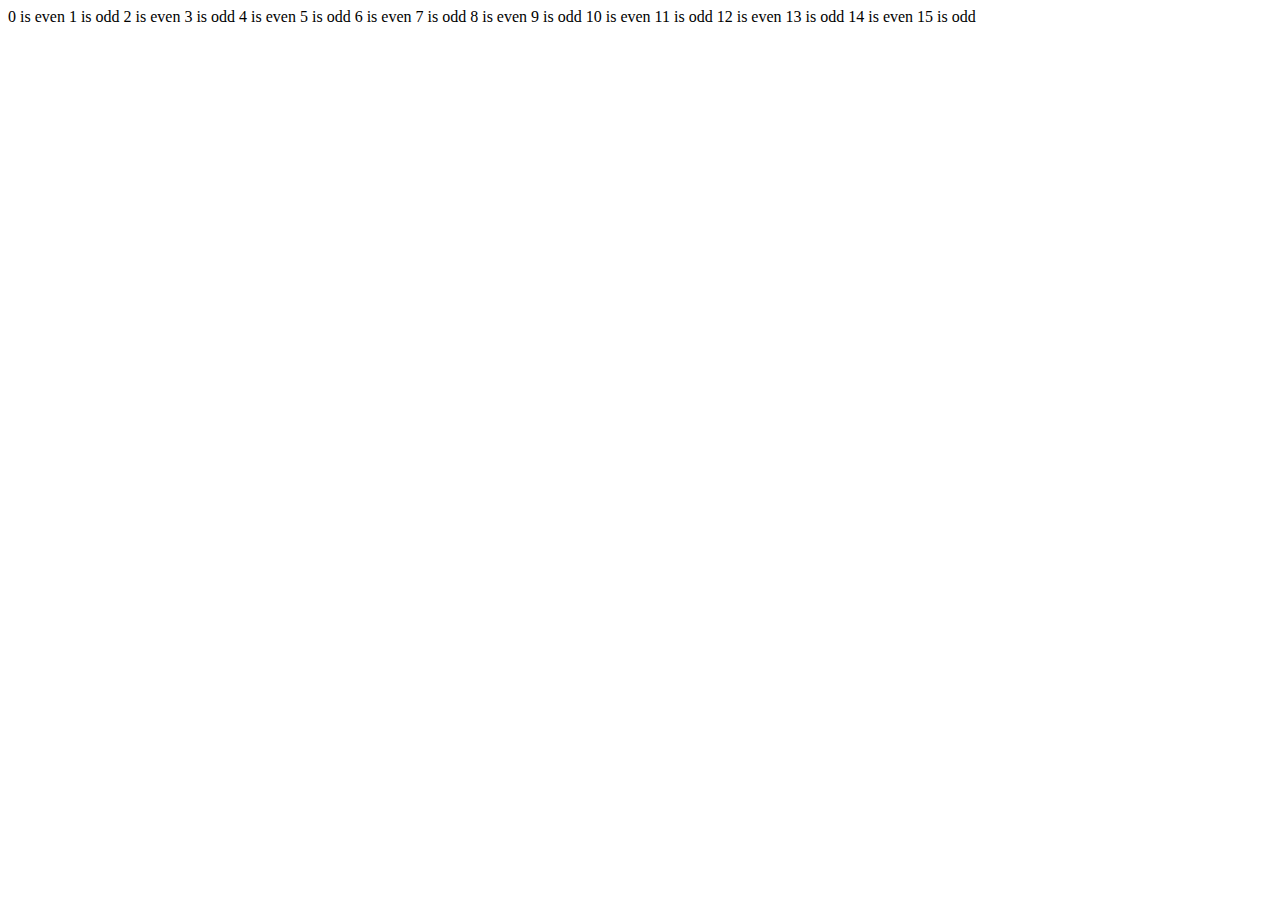
<file: index.html>
<!DOCTYPE html>
<html lang="en">
<head>
    <meta charset="UTF-8">
    <meta http-equiv="X-UA-Compatible" content="IE=edge">
    <meta name="viewport" content="width=device-width, initial-scale=1.0">
    <title>Week 5</title>
</head>
<body>
    
    <script src="./script.js"></script>
</body>
</html>
</file>
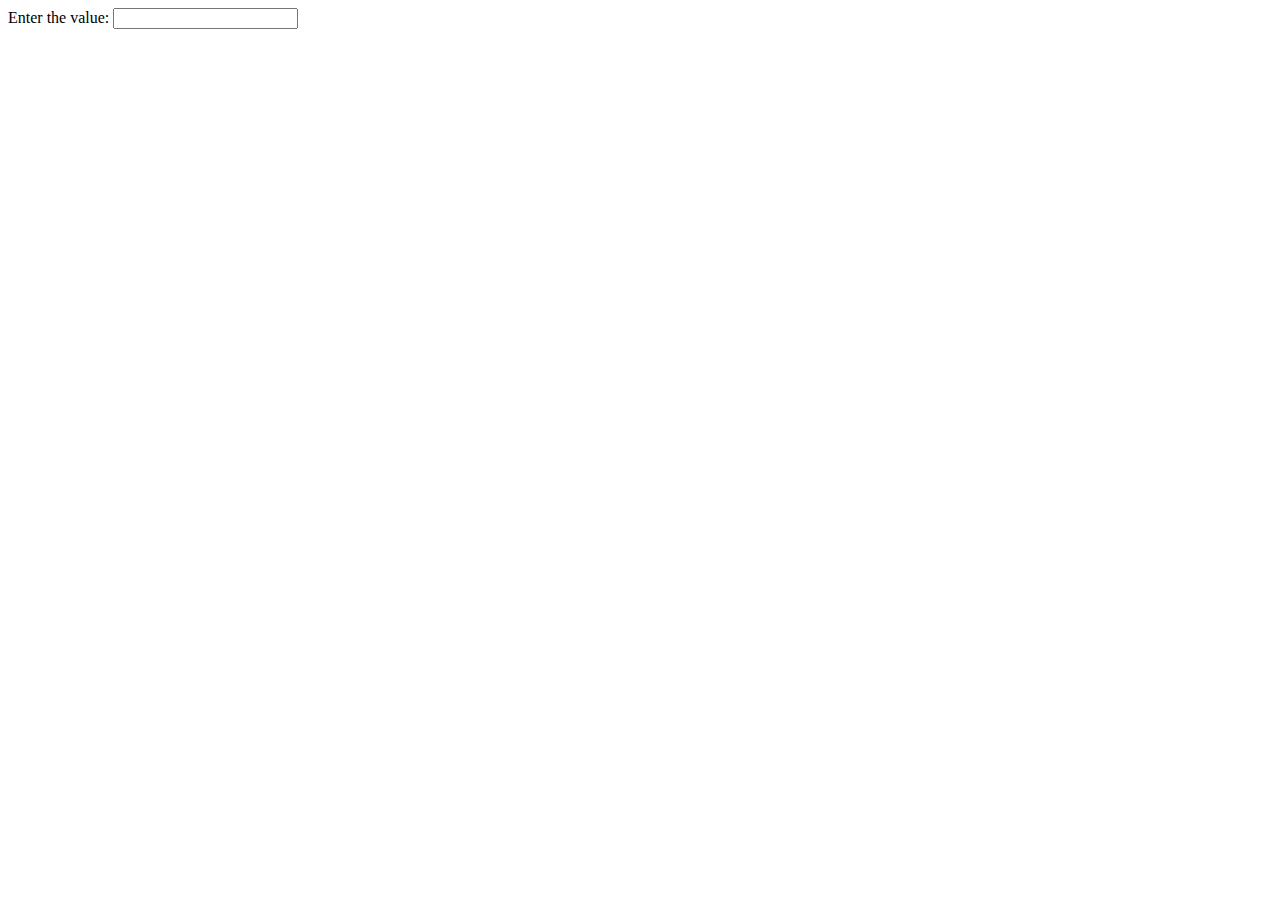
<file: New/index.html>
<!DOCTYPE html>
<html lang="en">
<head>
    <meta charset="UTF-8">
    <meta http-equiv="X-UA-Compatible" content="IE=edge">
    <meta name="viewport" content="width=device-width, initial-scale=1.0">
    <title>Document</title>
</head>
<body>
    <form name = "checkingInput" action = "" onsubmit="return
    checkingInputIsNumber()">
Enter the value:
<input type = "text" name = "txtValue">    
</form>
</body>
</html>
</file>
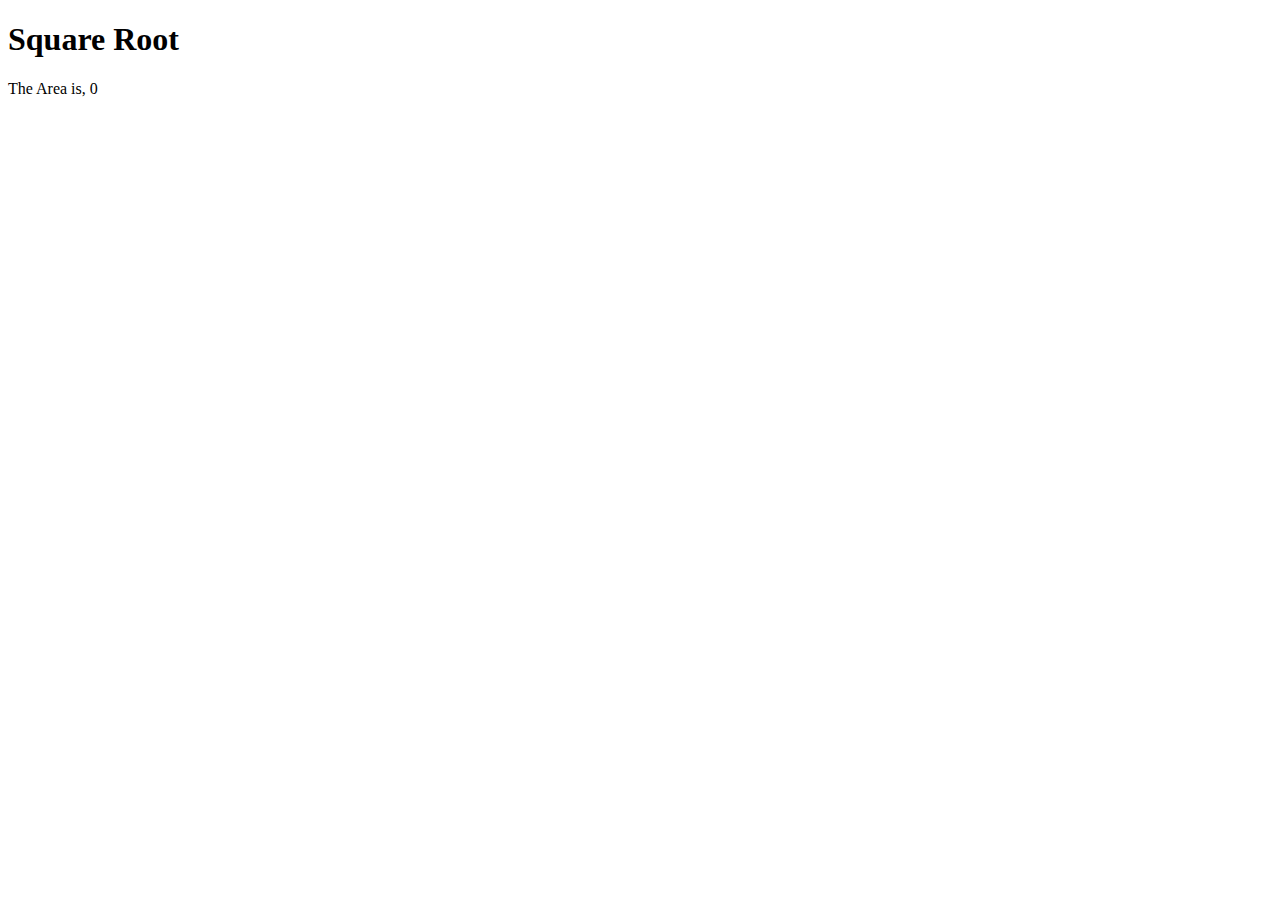
<file: index2.html>
<!DOCTYPE html>
<html lang="en">
<head>
    <meta charset="UTF-8">
    <meta http-equiv="X-UA-Compatible" content="IE=edge">
    <meta name="viewport" content="width=device-width, initial-scale=1.0">
    <title>Week 5 Class Work</title>
</head>
<body>
    <h1>Square Root</h1>
<!-- 
    <input type = "text" id = "number 1"><br><br>
    <input type = "text" id = "number 2"><br><br>
    <input type = "text" id = "number 3"><br><br>
<p id = "res1"></p>
<p id = "res2"></p> -->

<p id = "area"></p>
<br>


    <script src="./script2.js"></script>
</body>
</html>
</file>
